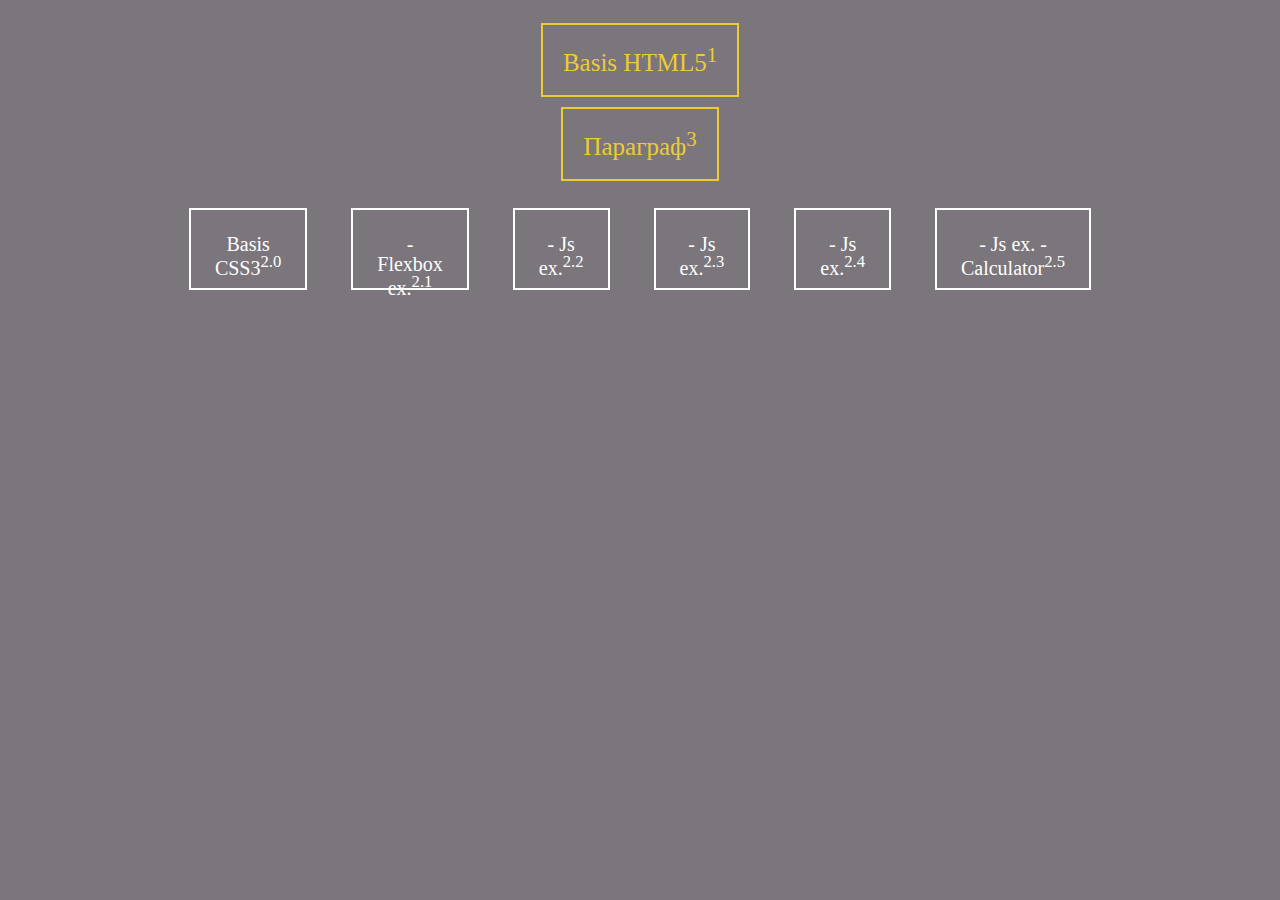
<file: HTML/index.html>
<!DOCTYPE html>
<html lang="en">
  <head>
    <!-- <base href="content/"> -->

    <meta name="description" content="Навигациоонный элемент E2Book" />
    <meta name="author" content="Andrei K." />
    <meta charset="UTF-8" />

    <meta name="viewport" content="width=device-width, initial-scale=1.0" />
    <link rel="stylesheet" type="text/css" href="../res/css/styles.css" />
    <title>Navigation Page</title>
  </head>
  <body class="body">
    <div class="main_div">
      <div class="content_div">
        <a class="main_link" href="../HTML/html_test.html"
          >Basis HTML5<sup>1</sup></a
        >
        <br />
        <a class="main_link" href="#paragraph2">Параграф<sup>3</sup></a
        ><br />
      </div>
    </div>
    <div class="flex-div">
      <a class="main_link flex-item" href="../HTML/css_test.html"
        >Basis CSS3<sup>2.0</sup></a
      >
      <a class="main_link flex-item" href="../HTML/flexbox.html">
        - Flexbox ex.<sup>2.1</sup></a
      >
      <a class="main_link flex-item" href="../HTML/jsTest.html">
        - Js ex.<sup>2.2</sup></a
      ><a class="main_link flex-item" href="../HTML/jsTest2.html">
        - Js ex.<sup>2.3</sup></a
      >
      <a class="main_link flex-item" href="../HTML/jsTest3.html">
        - Js ex.<sup>2.4</sup></a
      >
      <a class="main_link flex-item" href="../HTML/Calculator.html">
        - Js ex. - Calculator<sup>2.5</sup></a
      >
    </div>
  </body>
</html>
</file>
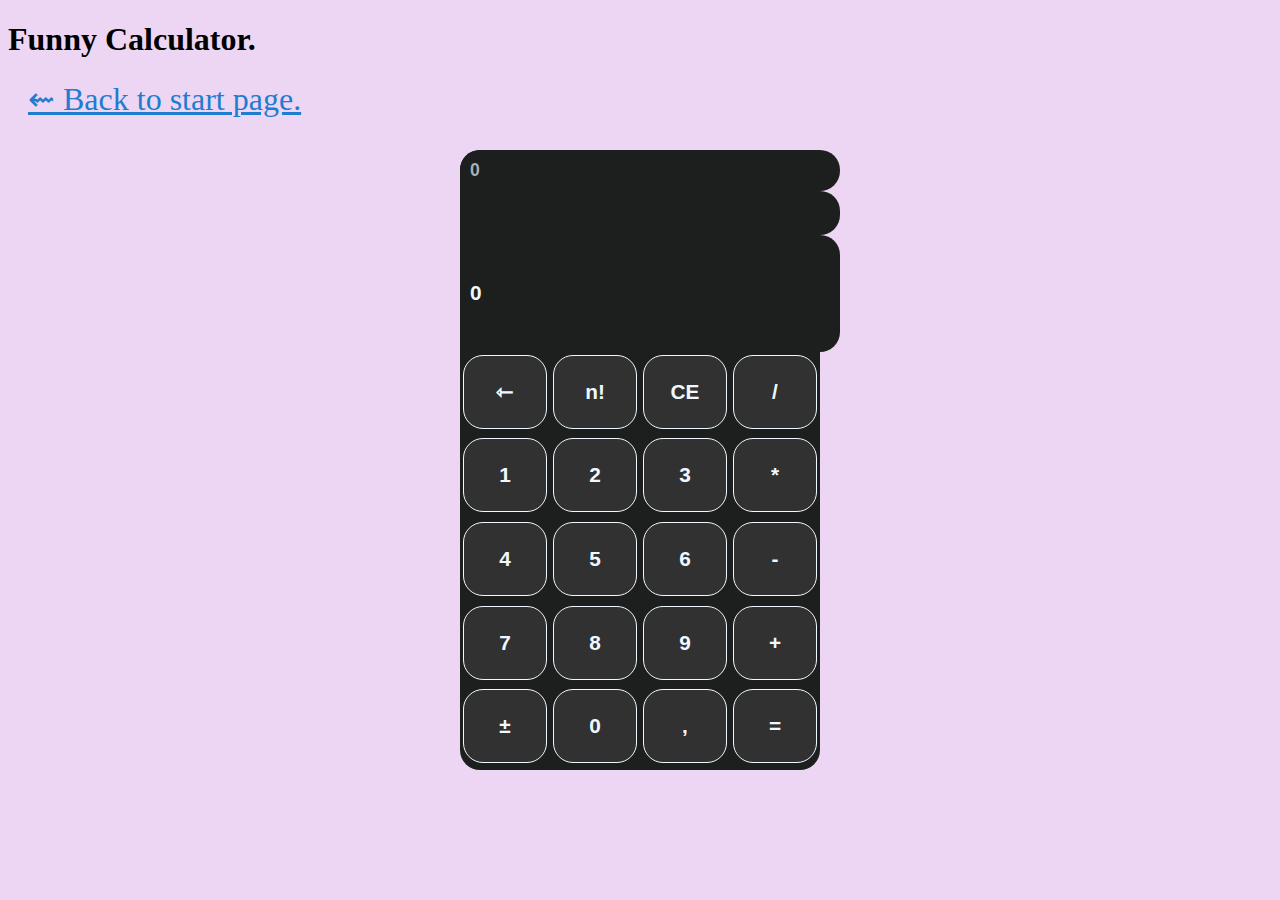
<file: HTML/Calculator.html>
<!DOCTYPE html>
<html lang="en">
  <head>
    <meta name="description" content="Calculator App." />
    <meta name="author" content="Andrei K." />
    <meta charset="UTF-8" />
    <meta name="viewport" content="width=device-width, initial-scale=1.0" />
    <title>Funny Calculator.</title>

    <link rel="stylesheet" type="text/css" href="..//res/css/calculator.css" />

    <link
      href="https://cdn.jsdelivr.net/npm/bootstrap@5.0.2/dist/css/bootstrap.min.css"
      rel="stylesheet"
      integrity="sha384-EVSTQN3/azprG1Anm3QDgpJLIm9Nao0Yz1ztcQTwFspd3yD65VohhpuuCOmLASjC"
      crossorigin="anonymous"
    />
  </head>
  <body class="body-bg">
    <h1
      id="hh1"
      class="text-center text-decoration-underline font-monospace btn-warning"
    >
      Funny Calculator.
    </h1>
    <div>
      <a class="link_back" href="..//HTML/index.html">⇜ Back to start page.</a>
    </div>
    <div class="section">
      <div class="flex-container">
        <div class="flex-item-screen">
          <input
            class="screen screenHistory"
            type="text"
            id="screenHistory"
            value="0"
          />
          <input
            class="screen screenOperation"
            type="text"
            id="screenOperation"
            value=""
          />
          <input class="screen screen-main" type="text" id="screen" value="0" />
        </div>
        <div class="flex-item">
          <input
            class="flex-item1 operator btns btn-danger"
            type="button"
            id="btn_delete"
            value="⇽"
          />
          <input
            class="flex-item1 operator btns btn-danger"
            type="button"
            id="btn_factorial"
            value="n!"
          />
          <input
            class="flex-item1 operator btns btn-danger"
            type="button"
            id="btn_CE"
            value="CE"
          />
          <input
            class="flex-item1 operator btns btn-danger"
            type="button"
            id="btn_division"
            value="/"
          />
        </div>
        <div class="flex-item">
          <input
            class="flex-item1 operator btns btn-primary"
            type="button"
            id="btn_1"
            value="1"
          />
          <input
            class="flex-item1 operator btns btn-primary"
            type="button"
            id="btn_2"
            value="2"
          />
          <input
            class="flex-item1 operator btns btn-primary"
            type="button"
            id="btn_3"
            value="3"
          />
          <input
            class="flex-item1 operator btns btn-danger"
            type="button"
            id="btn_multiply"
            value="*"
          />
        </div>
        <div class="flex-item">
          <input
            class="flex-item1 operator btns btn-primary"
            type="button"
            id="btn_4"
            value="4"
          />
          <input
            class="flex-item1 operator btns btn-primary"
            type="button"
            id="btn_5"
            value="5"
          />
          <input
            class="flex-item1 operator btns btn-primary"
            type="button"
            id="btn_6"
            value="6"
          />
          <input
            class="flex-item1 operator btns btn-danger"
            type="button"
            id="btn_minus"
            value="-"
          />
        </div>
        <div class="flex-item">
          <input
            class="flex-item1 operator btns btn-primary"
            type="button"
            id="btn_7"
            value="7"
          />
          <input
            class="flex-item1 operator btns btn-primary"
            type="button"
            id="btn_8"
            value="8"
          />
          <input
            class="flex-item1 operator btns btn-primary"
            type="button"
            id="btn_9"
            value="9"
          />
          <input
            class="flex-item1 operator btns btn-danger"
            type="button"
            id="btn_plus"
            value="+"
          />
        </div>
        <div class="flex-item">
          <input
            class="flex-item1 operator btns btn-danger"
            type="button"
            id="btn_plus-minus"
            value="±"
          />
          <input
            class="flex-item1 operator btns btn-primary"
            type="button"
            id="btn_0"
            value="0"
          />
          <input
            class="flex-item1 operator btns btn-danger"
            type="button"
            id="btn_dot"
            value=","
          />
          <input
            class="flex-item1 operator btns btn-success"
            type="button"
            id="btn_equal"
            value="="
          />
        </div>
      </div>
    </div>
    <script src="..//res/js/calculator.js"></script>
  </body>
</html>
</file>
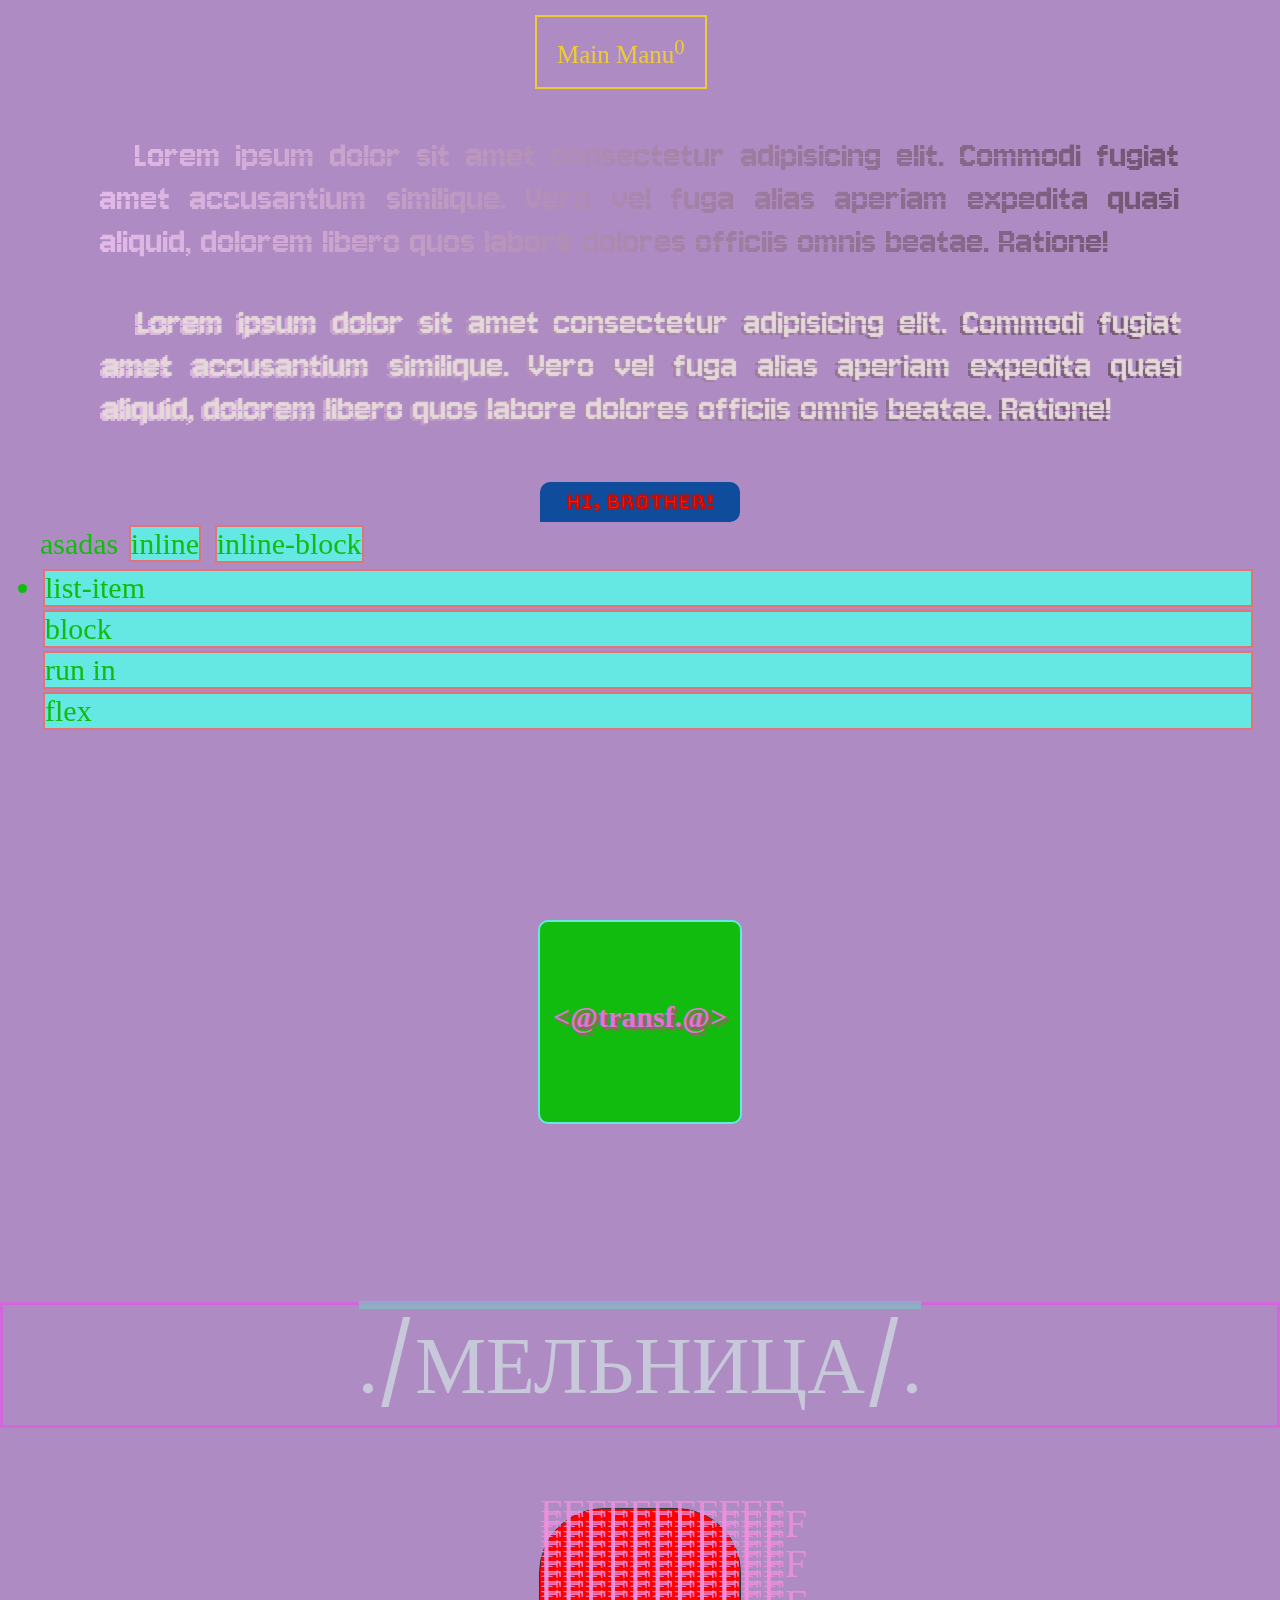
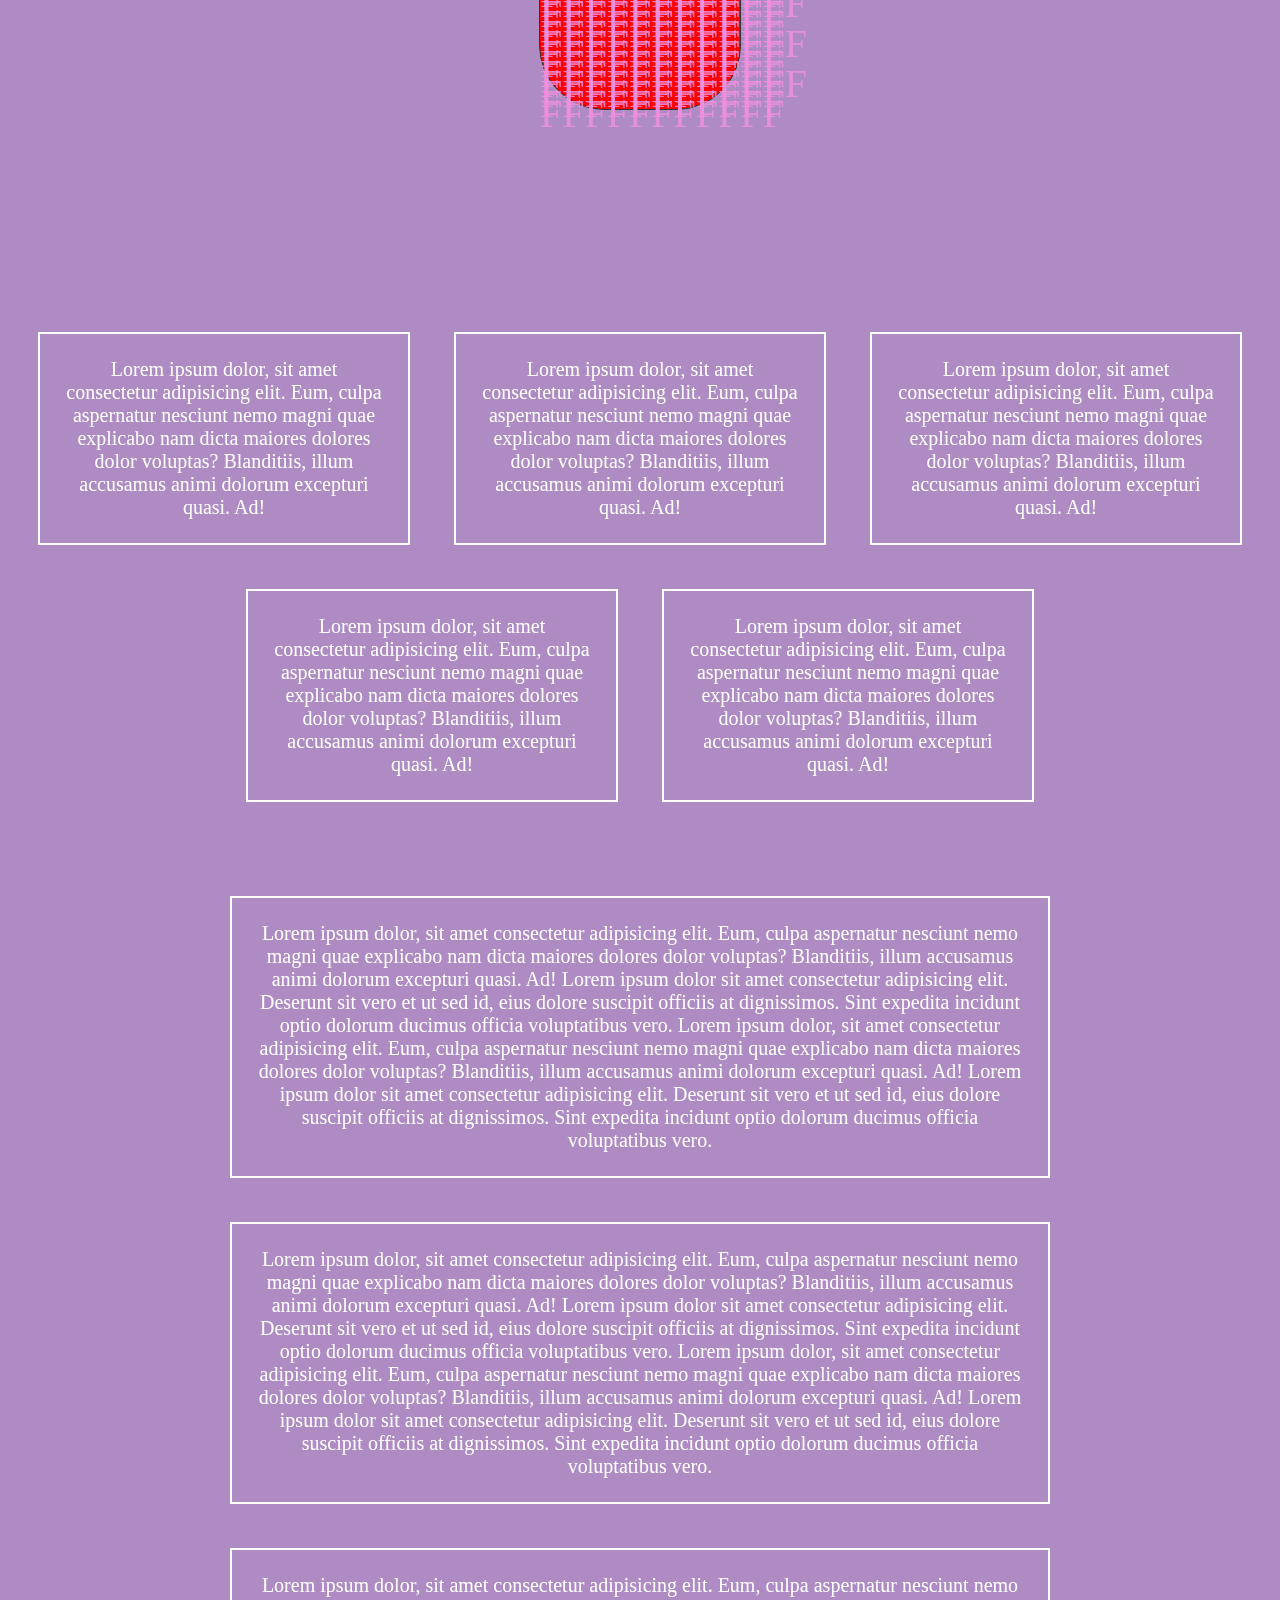
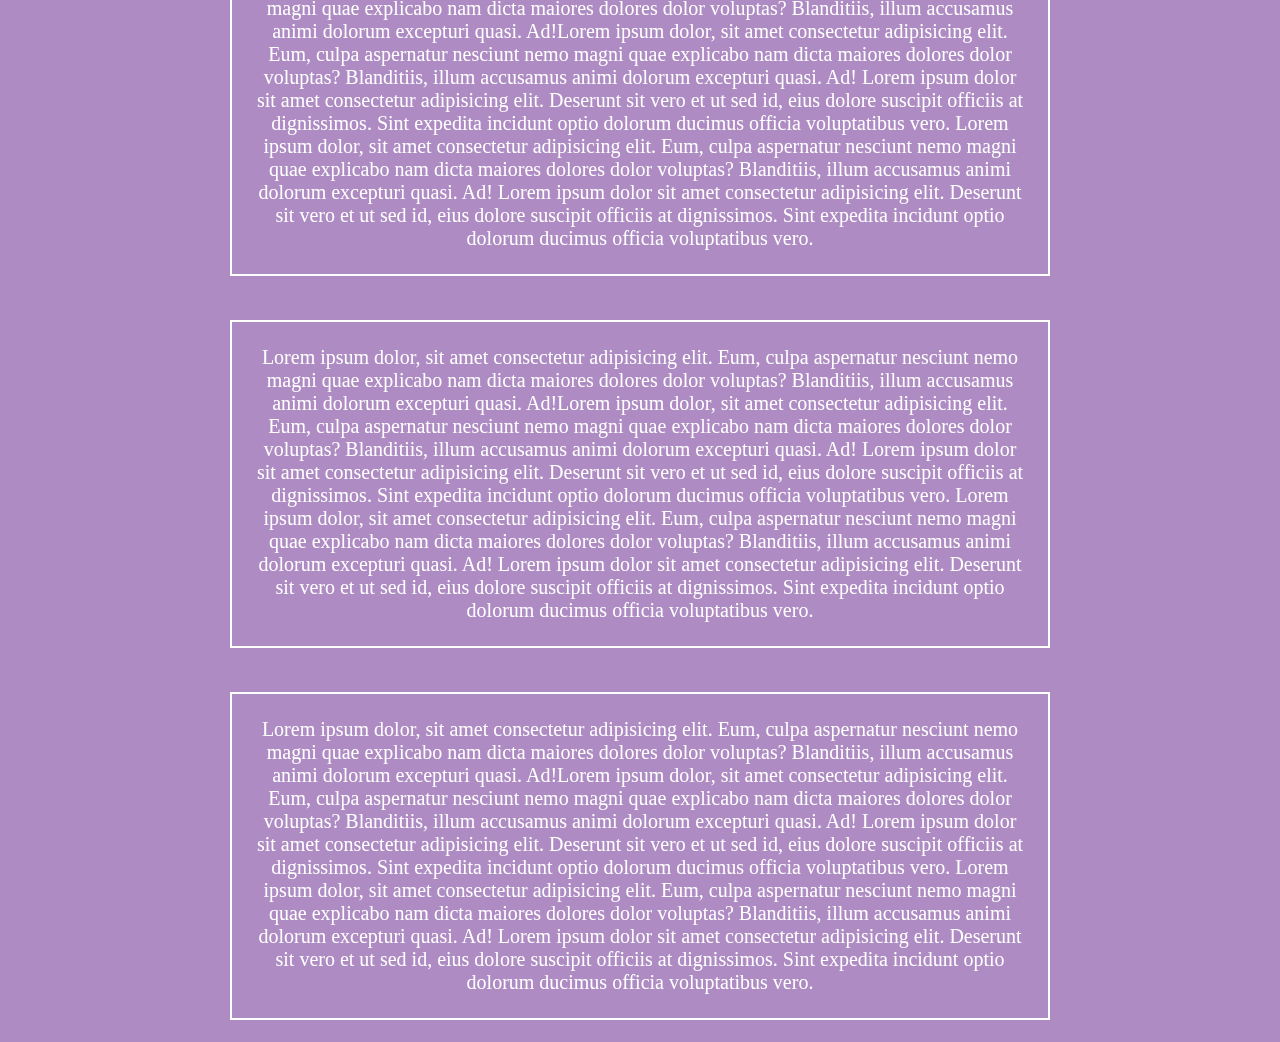
<file: HTML/css_test.html>
<!DOCTYPE html>
<html lang="en">
  <head>
    <!-- Metadata about file:encoding, author, semantic, file relations etc. -->
    <meta charset="UTF-8" />
    <title>Ex. for revival and improving CSS3.</title>
    <meta name="viewport" content="width=device-width, initial-scale=1.0" />
    <link rel="stylesheet" type="text/css" href="../res/css/styles.css" />
    <link rel="stylesheet" type="text/css" href="../res/css/fonts.css" />
  </head>
  <body class="body_css">
    <div class="all_blur">
      <!-- Main link -->

      <header>
        <div class="main_div">
          <div class="content_div"></div>
          <a class="main_link" href="../HTML/index.html" ;
            >Main Manu<sup>0</sup></a
          >
        </div>
      </header>
      <main>
        <p class="p_1 fonts">
          Lorem ipsum dolor sit amet consectetur adipisicing elit. Commodi
          fugiat amet accusantium similique. Vero vel fuga alias aperiam
          expedita quasi aliquid, dolorem libero quos labore dolores officiis
          omnis beatae. Ratione!
        </p>
        <p class="p_1 p_1_1">
          Lorem ipsum dolor sit amet consectetur adipisicing elit. Commodi
          fugiat amet accusantium similique. Vero vel fuga alias aperiam
          expedita quasi aliquid, dolorem libero quos labore dolores officiis
          omnis beatae. Ratione!
        </p>
        <div class="message_container">
          <div class="message">Hi, brother!</div>
        </div>

        <!-- Display Properties -->
        <div class="display_var">
          asadas
          <div class="disp_inl borders">inline</div>

          <div class="disp_inl-bl borders">inline-block</div>

          <div class="disp_li-it borders">list-item</div>

          <div class="disp_bl borders">block</div>

          <div class="disp_run borders">run in</div>

          <div class="disp_flex borders">flex</div>
          <br />
        </div>

        <!-- Transition + Animation -->
        <div class="wrapper_trans">
          <div class="div_trans">transf.</div>
        </div>
        <div class="div_test_wrap">
          <p>./МЕЛЬНИЦА/.</p>
          <div class="div_test">
            FFFFFFFFFFF <br />
            FFFFFFFFFFFF<br />
            FFFFFFFFFFF<br />
            FFFFFFFFFFF<br />
            FFFFFFFFFFF <br />
            FFFFFFFFFFFF<br />
            FFFFFFFFFFF<br />
            FFFFFFFFFFF<br />
            FFFFFFFFFFF <br />
            FFFFFFFFFFFF<br />
            FFFFFFFFFFF<br />
            FFFFFFFFFFF<br />
            FFFFFFFFFFF <br />
            FFFFFFFFFFFF<br />
            FFFFFFFFFFF<br />
            FFFFFFFFFFF<br />
            FFFFFFFFFFF <br />
            FFFFFFFFFFFF<br />
            FFFFFFFFFFF<br />
            FFFFFFFFFFF<br />
            FFFFFFFFFFF
          </div>
        </div>

        <!-- Flexbox `Puzzle` -->
        <div class="flex-container">
          <div class="flex-item">
            Lorem ipsum dolor, sit amet consectetur adipisicing elit. Eum, culpa
            aspernatur nesciunt nemo magni quae explicabo nam dicta maiores
            dolores dolor voluptas? Blanditiis, illum accusamus animi dolorum
            excepturi quasi. Ad!
          </div>
          <div class="flex-item">
            Lorem ipsum dolor, sit amet consectetur adipisicing elit. Eum, culpa
            aspernatur nesciunt nemo magni quae explicabo nam dicta maiores
            dolores dolor voluptas? Blanditiis, illum accusamus animi dolorum
            excepturi quasi. Ad!
          </div>
          <div class="flex-item">
            Lorem ipsum dolor, sit amet consectetur adipisicing elit. Eum, culpa
            aspernatur nesciunt nemo magni quae explicabo nam dicta maiores
            dolores dolor voluptas? Blanditiis, illum accusamus animi dolorum
            excepturi quasi. Ad!
          </div>
          <div class="flex-item">
            Lorem ipsum dolor, sit amet consectetur adipisicing elit. Eum, culpa
            aspernatur nesciunt nemo magni quae explicabo nam dicta maiores
            dolores dolor voluptas? Blanditiis, illum accusamus animi dolorum
            excepturi quasi. Ad!
          </div>
          <div class="flex-item">
            Lorem ipsum dolor, sit amet consectetur adipisicing elit. Eum, culpa
            aspernatur nesciunt nemo magni quae explicabo nam dicta maiores
            dolores dolor voluptas? Blanditiis, illum accusamus animi dolorum
            excepturi quasi. Ad!
          </div>
        </div>

        <div class="flex-container flex-container2">
          <div class="flex-item flex-item2">
            Lorem ipsum dolor, sit amet consectetur adipisicing elit. Eum, culpa
            aspernatur nesciunt nemo magni quae explicabo nam dicta maiores
            dolores dolor voluptas? Blanditiis, illum accusamus animi dolorum
            excepturi quasi. Ad! Lorem ipsum dolor sit amet consectetur
            adipisicing elit. Deserunt sit vero et ut sed id, eius dolore
            suscipit officiis at dignissimos. Sint expedita incidunt optio
            dolorum ducimus officia voluptatibus vero. Lorem ipsum dolor, sit
            amet consectetur adipisicing elit. Eum, culpa aspernatur nesciunt
            nemo magni quae explicabo nam dicta maiores dolores dolor voluptas?
            Blanditiis, illum accusamus animi dolorum excepturi quasi. Ad! Lorem
            ipsum dolor sit amet consectetur adipisicing elit. Deserunt sit vero
            et ut sed id, eius dolore suscipit officiis at dignissimos. Sint
            expedita incidunt optio dolorum ducimus officia voluptatibus vero.
          </div>
          <div class="flex-item flex-item2">
            Lorem ipsum dolor, sit amet consectetur adipisicing elit. Eum, culpa
            aspernatur nesciunt nemo magni quae explicabo nam dicta maiores
            dolores dolor voluptas? Blanditiis, illum accusamus animi dolorum
            excepturi quasi. Ad! Lorem ipsum dolor sit amet consectetur
            adipisicing elit. Deserunt sit vero et ut sed id, eius dolore
            suscipit officiis at dignissimos. Sint expedita incidunt optio
            dolorum ducimus officia voluptatibus vero. Lorem ipsum dolor, sit
            amet consectetur adipisicing elit. Eum, culpa aspernatur nesciunt
            nemo magni quae explicabo nam dicta maiores dolores dolor voluptas?
            Blanditiis, illum accusamus animi dolorum excepturi quasi. Ad! Lorem
            ipsum dolor sit amet consectetur adipisicing elit. Deserunt sit vero
            et ut sed id, eius dolore suscipit officiis at dignissimos. Sint
            expedita incidunt optio dolorum ducimus officia voluptatibus vero.
          </div>
          <div class="flex-item flex-item2">
            Lorem ipsum dolor, sit amet consectetur adipisicing elit. Eum, culpa
            aspernatur nesciunt nemo magni quae explicabo nam dicta maiores
            dolores dolor voluptas? Blanditiis, illum accusamus animi dolorum
            excepturi quasi. Ad!Lorem ipsum dolor, sit amet consectetur
            adipisicing elit. Eum, culpa aspernatur nesciunt nemo magni quae
            explicabo nam dicta maiores dolores dolor voluptas? Blanditiis,
            illum accusamus animi dolorum excepturi quasi. Ad! Lorem ipsum dolor
            sit amet consectetur adipisicing elit. Deserunt sit vero et ut sed
            id, eius dolore suscipit officiis at dignissimos. Sint expedita
            incidunt optio dolorum ducimus officia voluptatibus vero. Lorem
            ipsum dolor, sit amet consectetur adipisicing elit. Eum, culpa
            aspernatur nesciunt nemo magni quae explicabo nam dicta maiores
            dolores dolor voluptas? Blanditiis, illum accusamus animi dolorum
            excepturi quasi. Ad! Lorem ipsum dolor sit amet consectetur
            adipisicing elit. Deserunt sit vero et ut sed id, eius dolore
            suscipit officiis at dignissimos. Sint expedita incidunt optio
            dolorum ducimus officia voluptatibus vero.
          </div>
          <div class="flex-item flex-item2">
            Lorem ipsum dolor, sit amet consectetur adipisicing elit. Eum, culpa
            aspernatur nesciunt nemo magni quae explicabo nam dicta maiores
            dolores dolor voluptas? Blanditiis, illum accusamus animi dolorum
            excepturi quasi. Ad!Lorem ipsum dolor, sit amet consectetur
            adipisicing elit. Eum, culpa aspernatur nesciunt nemo magni quae
            explicabo nam dicta maiores dolores dolor voluptas? Blanditiis,
            illum accusamus animi dolorum excepturi quasi. Ad! Lorem ipsum dolor
            sit amet consectetur adipisicing elit. Deserunt sit vero et ut sed
            id, eius dolore suscipit officiis at dignissimos. Sint expedita
            incidunt optio dolorum ducimus officia voluptatibus vero. Lorem
            ipsum dolor, sit amet consectetur adipisicing elit. Eum, culpa
            aspernatur nesciunt nemo magni quae explicabo nam dicta maiores
            dolores dolor voluptas? Blanditiis, illum accusamus animi dolorum
            excepturi quasi. Ad! Lorem ipsum dolor sit amet consectetur
            adipisicing elit. Deserunt sit vero et ut sed id, eius dolore
            suscipit officiis at dignissimos. Sint expedita incidunt optio
            dolorum ducimus officia voluptatibus vero.
          </div>
          <div class="flex-item flex-item2">
            Lorem ipsum dolor, sit amet consectetur adipisicing elit. Eum, culpa
            aspernatur nesciunt nemo magni quae explicabo nam dicta maiores
            dolores dolor voluptas? Blanditiis, illum accusamus animi dolorum
            excepturi quasi. Ad!Lorem ipsum dolor, sit amet consectetur
            adipisicing elit. Eum, culpa aspernatur nesciunt nemo magni quae
            explicabo nam dicta maiores dolores dolor voluptas? Blanditiis,
            illum accusamus animi dolorum excepturi quasi. Ad! Lorem ipsum dolor
            sit amet consectetur adipisicing elit. Deserunt sit vero et ut sed
            id, eius dolore suscipit officiis at dignissimos. Sint expedita
            incidunt optio dolorum ducimus officia voluptatibus vero. Lorem
            ipsum dolor, sit amet consectetur adipisicing elit. Eum, culpa
            aspernatur nesciunt nemo magni quae explicabo nam dicta maiores
            dolores dolor voluptas? Blanditiis, illum accusamus animi dolorum
            excepturi quasi. Ad! Lorem ipsum dolor sit amet consectetur
            adipisicing elit. Deserunt sit vero et ut sed id, eius dolore
            suscipit officiis at dignissimos. Sint expedita incidunt optio
            dolorum ducimus officia voluptatibus vero.
          </div>
        </div>
      </main>
    </div>
  </body>
</html>
</file>
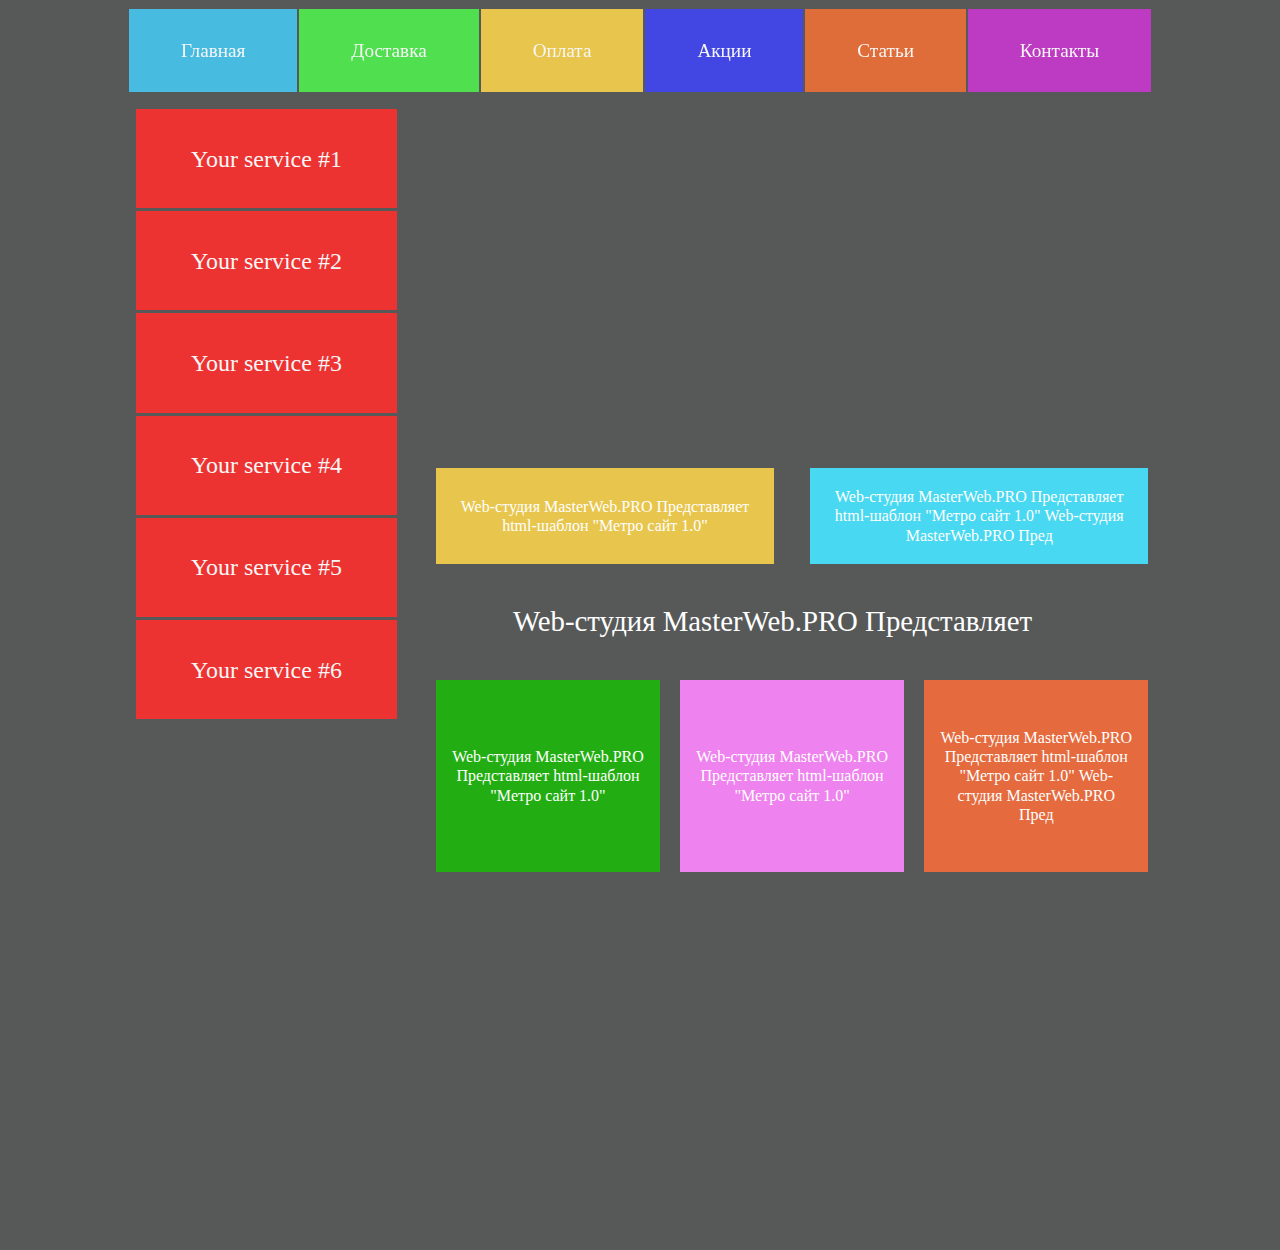
<file: HTML/flexbox.html>
<!DOCTYPE html>
<html lang="en">
  <head>
    <meta charset="UTF-8" />
    <title>Ex. for repeating CSS3 flexbox</title>
    <meta name="viewport" content="width=device-width, initial-scale=1.0" />
    <link rel="stylesheet" type="text/css" href="../res/css/styles.css" />
    <link rel="stylesheet" type="text/css" href="../res/css/fonts.css" />
  </head>
  <body class="fb_body">
    <header class="fb_header">
      <a class="fb_item fb_it1">Главная</a>
      <a class="fb_item fb_it2">Доставка </a>
      <a class="fb_item fb_it3">Оплата</a>
      <a class="fb_item fb_it4">Акции</a>
      <a class="fb_item fb_it5">Статьи</a>
      <a class="fb_item fb_it6">Контакты</a>
    </header>
    <main class="fb_main">
      <aside class="fb_aside">
        <a class="fb_item fb_it1 fb_aside_it">Your service #1</a>
        <a class="fb_item fb_it2 fb_aside_it">Your service #2 </a>
        <a class="fb_item fb_it3 fb_aside_it">Your service #3</a>
        <a class="fb_item fb_it4 fb_aside_it">Your service #4</a>
        <a class="fb_item fb_it5 fb_aside_it">Your service #5</a>
        <a class="fb_item fb_it6 fb_aside_it">Your service #6</a>
      </aside>
      <section class="fb_section">
        <article class="fb_article">
          <div class="fb_article_img"></div>
        </article>
        <article class="fb_article fb_article_add">
          <div class="fb_article_div fb_article_div1">
            <span
              >Web-студия MasterWeb.PRO Представляет html-шаблон "Метро сайт
              1.0"
            </span>
          </div>
          <div class="fb_article_div fb_article_div2">
            <span
              >Web-студия MasterWeb.PRO Представляет html-шаблон "Метро сайт
              1.0" Web-студия MasterWeb.PRO Пред
            </span>
          </div>
        </article>
        <article class="fb_article fb_article_add">
          <div class="fb_article_div fb_article_div_central">
            <!-- <span
              >Web-студия MasterWeb.PRO Представляет html-шаблон "Метро сайт
              1.0"
            </span> -->
            <p>Web-студия MasterWeb.PRO Представляет</p>
          </div>
        </article>
        <article class="fb_article fb_article_add">
          <div class="fb_article_div fb_article_div_green fb_article_div_3_el">
            <span
              >Web-студия MasterWeb.PRO Представляет html-шаблон "Метро сайт
              1.0"
            </span>
          </div>

          <div class="fb_article_div fb_article_div_violet fb_article_div_3_el">
            <span
              >Web-студия MasterWeb.PRO Представляет html-шаблон "Метро сайт
              1.0"
            </span>
          </div>
          <div class="fb_article_div fb_article_div_red fb_article_div_3_el">
            <span
              >Web-студия MasterWeb.PRO Представляет html-шаблон "Метро сайт
              1.0" Web-студия MasterWeb.PRO Пред
            </span>
          </div>
        </article>
        <article class="fb_article">
          <div class="fb_article_img"></div>
        </article>
      </section>
    </main>
    <footer></footer>
  </body>
</html>
</file>
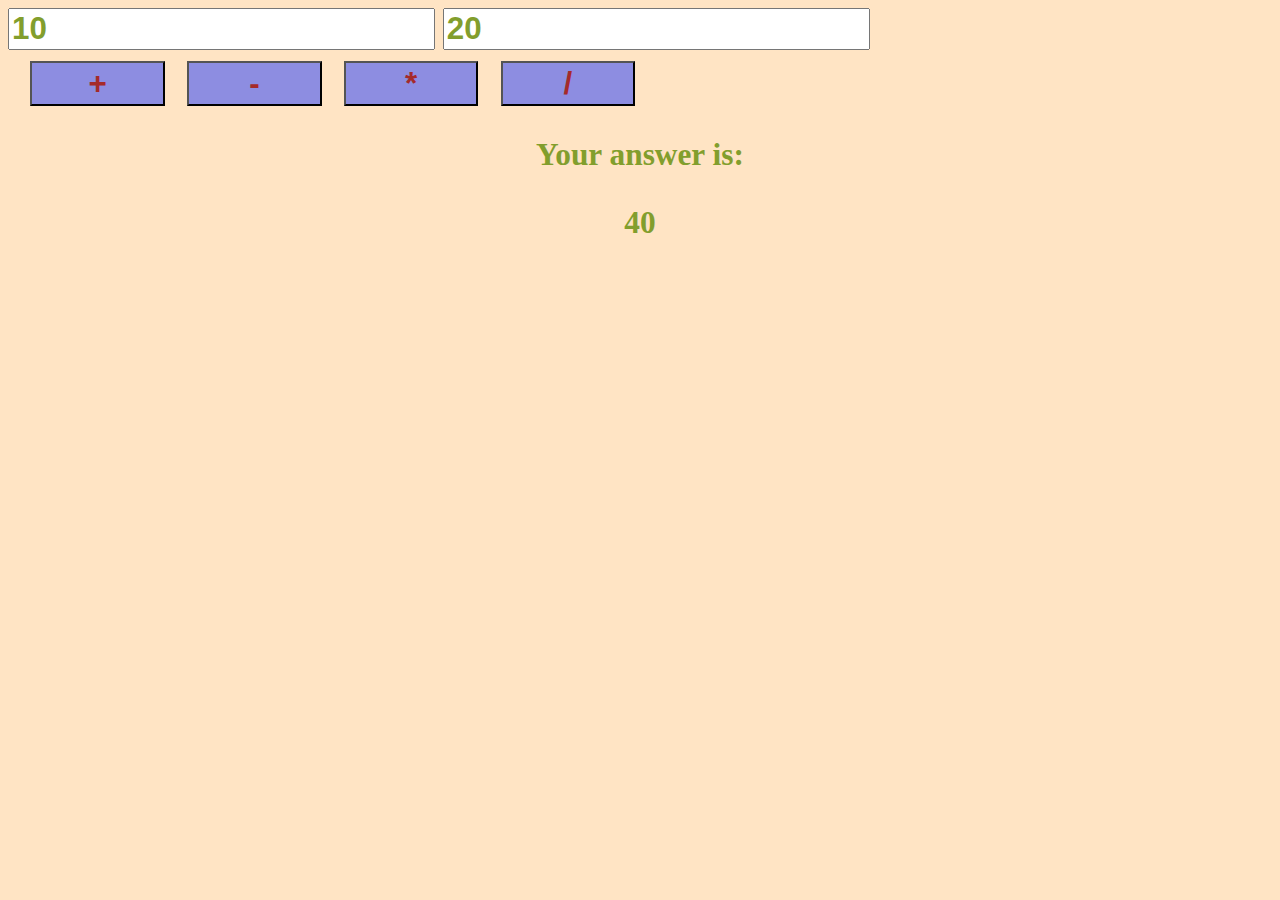
<file: HTML/jsTest.html>
<!DOCTYPE html>
<html lang="en">
  <head>
    <meta name="description" content="Навигациоонный элемент E2Book" />
    <meta name="author" content="Andrei K." />
    <meta charset="UTF-8" />

    <meta name="viewport" content="width=device-width, initial-scale=1.0" />
    <link rel="stylesheet" type="text/css" href="../res/css/jsTest.css" />
    <title>First Js steps</title>
    <script src="../res/js/test.js" defer></script>
  </head>
  <body class="jsbody">
    <input id="input1" type="number" value="10" />
    <input id="input2" type="number" value="20" />

    <div class="operations">
      <input id="plus" class="operator" type="button" value="+" />
      <input id="minus" class="operator" type="button" value="-" />
      <input id="multiply" class="operator" type="button" value="*" />
      <input id="divide" class="operator" type="button" value="/" />
    </div>
    <div class="jsdiv">
      <p id="resultText" type="text">xxx</p>
      <!-- <br /> -->
      <p id="result" type="text">45</p>
    </div>
  </body>
</html>
</file>
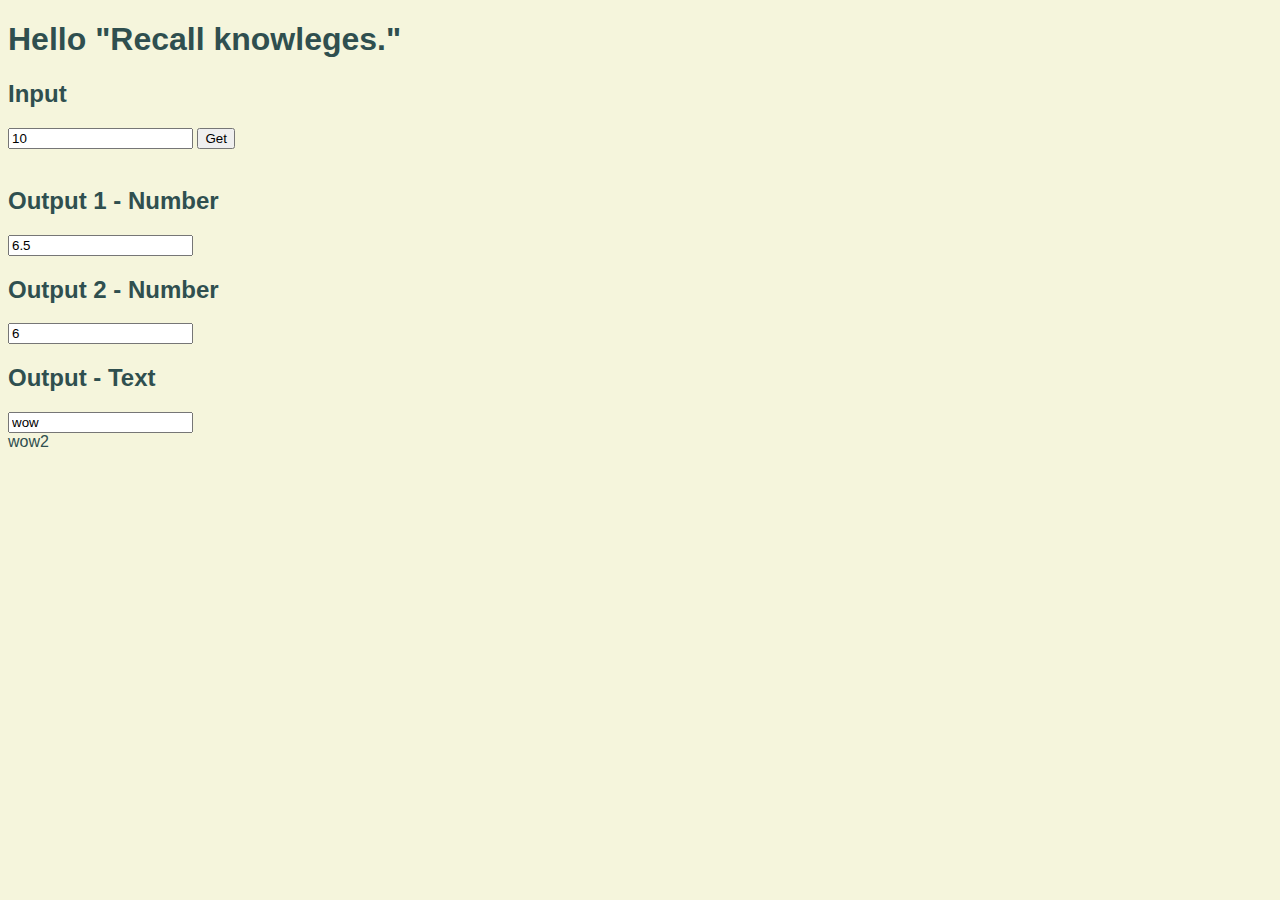
<file: HTML/jsTest3.html>
<!DOCTYPE html>
<html lang="en">
  <head>
    <meta name="description" content="Page for testing new features." />
    <meta name="author" content="Andrei K." />
    <meta charset="UTF-8" />
    <meta name="viewport" content="width=device-width, initial-scale=1.0" />
    <title>Recall knowleges.</title>

    <link rel="stylesheet" type="text/css" href="..//res/css/jsTest3.css" />
  </head>
  <body>
    <h1 id="hh1">Hello "Recall knowleges."</h1>
    <h2>Input</h2>
    <input type="text" id="inputText" value="10" />
    <input id="get" type="button" value="Get" />
    <br />
    <br />
    <h2>Output 1 - Number</h2>
    <input type="number" id="outputNum1" value="7" />
    <h2>Output 2 - Number</h2>
    <input type="number" id="outputNum2" value="6" />
    <h2>Output - Text</h2>
    <input type="text" id="outputText" value="s7s" />
    <div id="outputText2">52's</div>
    <script src="..//res/js/jsTest3.js"></script>
  </body>
</html>
</file>
<file: res/css/styles.css>
/* * {
  padding: 0%;
  margin: 0%;
} */
/* @import url("https://fonts.googleapis.com/css2?family=Poppins:ital,wght@0,100;0,200;0,300;0,400;0,500;0,600;0,700;0,800;0,900;1,100;1,200;1,300;1,400;1,500;1,600;1,700;1,800;1,900&family=Qwitcher+Grypen:wght@400;700&display=swap"); */
/* @font-face {
  font-family: "Poppins";
  src: url("/res/fonts/Poppins-Regular.ttf");
  font-weight: 400;
  font-style: normal;
  font-display: swap;
} */
/* @font-face {
  font-family: "Poppins";
  src: url("/res//fonts/Poppins-Regular.ttf");
  font-weight: 400;
  font-style: normal;
  font-display: swap;
} */

/* .fonts {
  font-family: "Poppins";
} */
.main_link {
  font-family: Consolas;
  justify-content: center;
  align-items: center;
  margin: 5px;
  height: 30px;
  text-decoration: none; /*Убираем стандартное подчёркивание ссылки если оно ещё не убрано*/
  display: inline-block; /*делаем чтобы наша ссылка из строчного элемента превратилась в строчно-блочный*/
  line-height: 1; /*Задаём высоту строки (можно в пикселях)*/
  color: #edcb33; /*Задаём цвет ссылки*/
  border: 2px solid;
  padding: 20px;
}
.main_link:after {
  display: block; /*превращаем его в блочный элемент*/
  content: ""; /*контента в данном блоке не будет поэтому в кавычках ничего не ставим*/
  height: 3px; /*задаём высоту линии*/
  width: 0%; /*задаём начальную ширину элемента (линии)*/
  background-color: #b380b5; /*цвет фона элемента*/
  transition: width 1s linear; /*данное свойство отвечает за плавное изменение ширины. Здесь можно задать время анимации в секундах (в данном случае задано 0.4 секунды)*/
}

.link a:hover:after,
.link a:focus:after {
  width: 100%;
}
a {
  text-decoration: none; /*Убираем стандартное подчёркивание ссылки если оно ещё не убрано*/
  display: inline-block; /*делаем чтобы наша ссылка из строчного элемента превратилась в строчно-блочный 
    line-height: 1; /*Задаём высоту строки (можно в пикселях)*/
  color: #59e7c8; /*Задаём цвет ссылки*/
}
a:after {
  display: block; /*превращаем его в блочный элемент*/
  content: ""; /*контента в данном блоке не будет поэтому в кавычках ничего не ставим*/
  height: 3px; /*задаём высоту линии*/
  width: 0%; /*задаём начальную ширину элемента (линии)*/
  background-color: #a784b5; /*цвет фона элемента*/
  transition: width 2s linear; /*данное свойство отвечает за плавное изменение ширины. Здесь можно задать время анимации в секундах (в данном случае задано 0.4 секунды)*/
}
a:hover:after,
a:focus:after {
  width: 100%;
}
a:hover {
  color: #65e7e3;
}
header {
  width: 100vw;
}
.main_div {
  display: block;
  /* background: rgb(106, 182, 199); */
  align-items: center;

  width: 220px;
  justify-content: center;
  margin-left: auto;
  margin-right: auto;
  font-size: 25px;
}
.content_div {
  display: block;
  align-items: center;
  justify-content: center;
  text-align: center;
  padding-top: 10px;
  /* background-color: bisque; */
  border-radius: 10px;
}

.body {
  background: #7a767c;
  background-image: url("https://avatars.mds.yandex.net/i?id=8b2ffc0ca35e71a973d6b44daa8eac3d_l-8224882-images-thumbs&ref=rim&n=13&w=1920&h=1080");
  background-size: cover;
}

.body1 {
  background: #ae8cc3;
  background-image: url("https://i.pinimg.com/originals/6b/b8/bf/6bb8bfc93f4d236c5cb8446c4ed2f5fe.jpg");
  background-size: inherit;
}

.body_css {
  background: #ae8cc3;
  background-image: url("https://i.ytimg.com/vi/AdyAXSC1bRY/maxresdefault.jpg?sqp=-oaymwEmCIAKENAF8quKqQMa8AEB-AH-CYAC0AWKAgwIABABGCogWSh_MA8=&amp;rs=AOn4CLBdnyCJAShDKPAisSN-ulhDhaa_IQ");
  background-size: cover;
  margin: 0;
  padding: 0;
  width: 100vw;
  height: 100vh;
  overflow-x: hidden;
  overflow-y: scroll;
  /* opacity: 1  ; */
}
.all_blur {
  backdrop-filter: blur(4px);
  display: block;
  width: 100vw;
  /* height: 100vh; */
}

.img {
  background-size: cover;
  float: left;
  margin-right: 10px;
  height: 300px;
  width: 300px;
}
.img1 {
  background-image: url("https://zefirka.club/uploads/posts/2022-11/1667338154_1-zefirka-club-p-pikselnie-risunki-anime-1.png");
}

.div_img {
  margin-top: 50px;
  display: block;
  height: 400px;
  width: 400px;
  margin-left: auto;
  margin-right: auto;
}
.div_img1 > p {
  color: #b380b5;
}

.div_img2 > p {
  color: #ba4c7a;
}
.img2 {
  background-image: url("https://furman.top/uploads/posts/2023-05/1683287876_furman-top-p-pikselnii-zamok-fon-instagram-57.png");
}
ol > li {
  color: antiquewhite;
  font-size: 20px;
}
ul > li {
  color: rgb(167, 118, 54);
  font-size: 30px;
}
h2 {
  display: inline-block;
  border: solid 2px;
  padding: 10px;
  color: rgb(141, 247, 224);
}

details {
  display: block;
  height: 400px;
  width: 500px;
  margin-left: auto;
  margin-right: auto;
  overflow-x: hidden;
}
details > summary {
  font-size: 50px;
  color: rgb(245, 223, 194);
}
details li {
  font-size: 40px;
  color: rgb(185, 133, 225);
}

.table_div {
  display: block;
}
table {
  font-size: 60px;
  margin-left: auto;
  margin-right: auto;
  color: #edcb33;
  /* border: solid 3px; */
}

td {
  border: 2px solid #edcb33;
}

.img_link {
  width: 300;
  height: 200px;
  background-size: cover;
}
.div_iframe {
  width: 1000px;
  height: 600px;
  margin-top: 50px;
  margin-bottom: 100px;
  display: block;
  margin-left: auto;
  margin-right: auto;
}

.div_iframe > h2 {
  width: 170px;
  display: block;
  margin-left: auto;
  margin-right: auto;
}

iframe {
  width: 99%;
  height: 99%;
}

.p_1 {
  /* color: rgb(225, 210, 189); */
  font-family: "Jersey10";
  font-size: 40px;
  background-image: linear-gradient(to left, #654965, #eec4f3);
  color: transparent;
  background-clip: text;
  padding-left: 100px;
  padding-right: 100px;
  text-align: justify;
  text-indent: 35px;
}
.p_1_1 {
  text-shadow: 3px -2px 1px #e5d8d8;
}

.message_container {
  display: block;
  width: 100%vw;
  height: 100%vh;
}
.message {
  margin-top: 50px;
  font-weight: 600;
  width: 200px;
  background-color: rgb(15, 76, 155);
  height: 40px;
  font-size: 20px;
  font-family: BungeeTint;
  line-height: 40px;
  text-align: center;
  vertical-align: middle;

  border-radius: 10px;
  border-bottom-left-radius: 0px;
  color: #b1da36;
  margin-left: auto;
  margin-right: auto;
  transition: all 1.5s;
}
.message:hover {
  color: #f75ce5;
  transform: scale(110%);
}
.message::after {
  content: "";
  width: 0%; /*задаём начальную ширину элемента (линии)*/
  background-color: #a784b5; /*цвет фона элемента*/
  transition: all 1.5s linear; /*данное свойство отвечает за плавное изменение ширины. Здесь можно задать время анимации в секундах (в данном случае задано 0.4 секунды)*/
  display: block;
  border: solid 0px #f75ce5;
}
.message:hover::after {
  border: solid 1px #f75ce5;
  width: 95%;
}

.display_var {
  font-size: 30px;
  color: #11bc0e;
  display: block;
  padding-left: 20px;
  padding-right: 20px;
  margin-left: 20px;
  margin-right: 20px;
  width: 95vw;
  height: 300px;
  block-size: border-box;
}
.borders {
  margin: 3px;
  border: solid 2px #e47474;
}
.disp_inl {
  display: inline;
  background-color: #65e7e3;
}

.disp_inl-bl {
  display: inline-block;
  background-color: #65e7e3;
}
.disp_li-it {
  display: list-item;
  background-color: #65e7e3;
}
.disp_bl {
  display: block;
  background-color: #65e7e3;
}
.disp_run {
  display: run-in;
  background-color: #65e7e3;
}
.disp_flex {
  display: flex;
  background-color: #65e7e3;
}

.disp_in-table {
  display: inline-table;
  background-color: #65e7e3;
}
.disp_none {
  display: none;
  background-color: #65e7e3;
}

.wrapper_trans {
  position: relative;
  width: 100%;
  height: 400px;
}
.div_trans {
  position: absolute;
  width: 200px;
  height: 200px;
  left: 0%;
  right: 0%;
  margin: 0 auto;
  background-color: #11bc0e;
  color: #df75d6;
  top: calc(50%-200px);
  top: 50%;
  transform: translate(0, -50%);
  line-height: 190px;
  text-align: center;
  font-size: 30px;
  font-weight: 700;
  text-shadow: #ba4c7a 3px 3px 2px;
  border: solid 2px #65e7e3;
  border-radius: 10px;
  transition: all 0.8s linear;
}

.div_trans::before {
  content: "<@";
}
.div_trans::after {
  content: "@>";
}

.div_trans:hover {
  background-color: #df75d6;
  color: #11bc0e;
  text-shadow: #464c46 2px 3px 2px;
  transform-origin: center;
  /* transform: rotate(90deg) translate(-100px, -100px); */
  transform: rotate(90deg) translate(-100px, -0px) scale(80%);
}

@keyframes backgroundColorAnimation {
  0% {
    background-color: rgb(250, 62, 62);
    background-image: linear-gradient(to left, #b40505, #d77e7e);
    transform-origin: center;
    /* transform: rotate(90deg) translate(-100px, - 100px); */
    transform: rotate(0deg) translate(0px, -0px);
  }
  25% {
    background-color: rgb(247, 179, 53);
    background-image: linear-gradient(to left, #a99516, #ede38e);
    transform-origin: center;
    /* transform: rotate(90deg) translate(-100px, -100px); */
    transform: rotate(1800deg) translate(0px, -0px);
  }
  50% {
    background-color: rgb(248, 248, 61);
    background-image: linear-gradient(to left, #a29d31, #22ae12);
    transform-origin: center;
    /* transform: rotate(90deg) translate(-100px, -100px); */
    transform: rotate(3600deg) translate(0px, -0px);
  }
  75% {
    background-color: rgb(75, 254, 75);
    background-image: linear-gradient(to left, #fc1313, #a7e78f);
    transform-origin: center;
    /* transform: rotate(90deg) translate(-100px, -100px); */
    transform: rotate(5400deg) translate(0px, -0px);
  }
  100% {
    background-color: rgb(252, 78, 78);
    background-image: linear-gradient(to left, #fc1313, #d77e7e);
    transform-origin: center;
    /* transform: rotate(90deg) translate(-100px, -100px); */
    transform: rotate(7200deg) translate(0px, -0px);
  }
}

.div_test_wrap {
  width: 100vw;
  padding-bottom: 100px;
}
.div_test_wrap > p {
  display: block;
  border: solid 3px #ea51eaa2;
  font-size: 80px;

  text-decoration: overline #7bc2c3b1;
  font-family: "Poppins";
  color: #c7c9db;
  text-align: center;
}
.div_test {
  width: 200px;
  height: 200px;
  margin: 0 auto;
  border: 1px solid #333;
  background-color: red;
  transition: all 1s;
  border-radius: 65px;
  line-height: 10px;
  color: #ee8fddd7;
  font-size: 40px;
  margin-top: 50px;
  margin-bottom: 50px;
}
.div_test:hover {
  transform: scale(120%);
  background-color: #000;
  animation-name: backgroundColorAnimation;
  animation-duration: 2s;
  animation-timing-function: linear;
  animation-iteration-count: infinite;
}

.flex-container {
  display: flex;
  width: 100%;
  margin-top: 50px;
  justify-content: center;
  align-items: center;
  flex-direction: row;
  flex-wrap: wrap;
}
.flex-container2 {
  flex-direction: column;
  justify-content: center;
  align-items: center;
}

.flex-item {
  color: #ffffff;
  border: 2px solid #fff;
  padding: 15px;
  margin-right: 20px;
  margin-bottom: 40px;
  width: 25%;
}
.flex-item2 {
  margin-top: 10px;
  width: 60%;
}

.flex-div {
  display: flex;
  flex-direction: row;
  width: 60%;
  margin: 0 auto;
  justify-content: center;
}

.flex-item {
  font-size: 20px;
  padding: 0;
  margin: 0;
  padding: 1.2em;
  margin: 1.1em;
  text-align: center;
}
.fb_body {
  background-color: #575959;
  position: relative;
  width: 99%;
}
.fb_header {
  position: fixed;
  display: flex;
  flex-direction: row;
  width: 80%;
  justify-content: center;
  right: 0;
  left: 0;
  margin: 0 auto;
}
.fb_item {
  display: block;
  padding: 1.1rem;
  /* border: solid 2px #22ae12; */
  /* border-radius: 1.3rem; */
  /* margin: 1.2rem; */
  margin: 1px;
  flex: 1 0 auto;
  text-align: center;
  font-size: 1.2rem;
  height: 3rem;
  line-height: 3rem;
  color: #f6f6f6;
}
.fb_it1 {
  background-color: #47bce0;
}
.fb_it2 {
  background-color: #4fdf4f;
}
.fb_it3 {
  background-color: #e8c64d;
}
.fb_it4 {
  background-color: #4247e3;
}
.fb_it5 {
  background-color: #df6d39;
}
.fb_it6 {
  background-color: #bd3ac2;
}
.fb_main {
  padding-top: 100px;
  display: flex;
  flex-direction: row;
  width: 80%;
  justify-content: space-around;
  right: 0;
  left: 0;
  margin: 0 auto;
  /* background-color: #11bc0e; */
}

.fb_aside {
  display: flex;
  flex-direction: column;
  width: 26%;
  justify-content: flex-start;
  right: 0;
  left: 0;
  /* margin: 0 auto; */
  /* background-color: #11bc0e; */
  flex: 0 1 auto;
}
.fb_aside_it {
  align-items: flex-start;
  max-height: 4rem;
  margin-bottom: 2px;
  background-color: #ed3232;
  font-size: 1.5rem;
  line-height: 4rem;
}

.fb_section {
  width: 74%;
  display: flex;
  flex-direction: column;
  justify-content: flex-start;
  align-items: end;
}

.fb_article {
  display: block;
  width: 95%;
  align-items: center;
  padding: 0;
  margin-bottom: 10px;
}

.fb_article_img {
  /* padding-left: 40px;
  padding-right: 40px; */

  background-image: url("https://avatars.mds.yandex.net/i?id=8b2ffc0ca35e71a973d6b44daa8eac3d_l-8224882-images-thumbs&ref=rim&n=13&w=1920&h=1080");
  background-size: cover;
  background-repeat: no-repeat;
  width: 100%;
  height: 350px;
}
.fb_article_add {
  display: flex;
  flex-direction: row;
  justify-content: space-between;
}

.fb_article_div {
  display: flex;
  flex-direction: column;
  justify-content: center;
  line-height: 1.2rem;
  font-size: 1rem;
  width: 43%;
  padding: 1rem;
  height: 4rem;
  color: #ffffff;

  text-align: center;
  /* justify-items: center; */
  /* vertical-align: middle; */
  margin-right: auto 0;
}

.fb_article_div1 {
  background-color: #e8c64d;
}
.fb_article_div2 {
  background-color: #48d8f1;
}

.fb_article_div_central {
  width: 90%;
  font-size: 1.8rem;
}

span {
  align-items: center;
  vertical-align: middle;
}
.fb_article_div_green {
  background-color: #22ae12;
}
.fb_article_div_violet {
  background-color: violet;
}
.fb_article_div_red {
  background-color: rgb(229, 106, 61);
}
.fb_article_div_3_el {
  line-height: 1.2rem;
  font-size: 1rem;
  width: 27%;
  padding: 1rem;
  height: 10rem;
}

@media (max-width: 772px) {
}

@media (max-width: 975px) {
  .fb_article {
    flex-direction: column;
  }

  .fb_article_div {
    width: 88%;
    font-size: 1rem;
    margin-bottom: 1.2rem;
  }
  .fb_aside_it {
    font-size: 1rem;
  }
  .fb_item {
    font-size: 1rem;
    height: 2rem;
    line-height: 2rem;
  }
  .fb_header {
    width: 95%;
  }
  .fb_main {
    width: 95%;
  }
}
@media (max-width: 600px) {
  .fb_header {
    /* flex-direction: column; */
    flex-wrap: wrap;
  }
  .fb_aside_it {
    font-size: 1rem;
    height: 2rem;
    line-height: 2rem;
    padding: 0px;
  }
  .fb_main {
    padding-top: 150px;
  }
}
</file>
<file: res/css/calculator.css>
.body-bg {
  background-color: rgba(211, 153, 226, 0.4);
}

.section {
  margin-top: 2rem;
  display: block;
  width: 100%;
  height: 600px;

  border-radius: 20px;
}
.flex-container {
  display: flex;
  flex-direction: column;
  justify-content: center;
  margin: 0 auto;
  background-color: rgb(29, 30, 30);
  width: 360px;
  height: 620px;
  border-radius: 20px;
}
.flex-item {
  /* border: 1px solid; */
  height: 20%;
  display: flex;
  flex-direction: row;
  border-radius: 20px;
  padding-bottom: 3px;
}
.flex-item1 {
  border: 1px solid;
  border-radius: 20px;
  width: 25%;
  font-size: 1.3rem;
  text-align: center;
  padding-top: 1.5rem;
  margin: 3px;
  color: aliceblue;
  font-weight: bold;

  background-color: rgba(84, 83, 83, 0.738);
}

.operator {
  background-color: rgba(58, 57, 57, 0.738);
}

.screen {
  width: 100%;
  text-align: justify;
  color: aliceblue;
  background-color: rgb(29, 30, 30);
  font-weight: bold;
  font-size: 1.3rem;
  border-radius: 20px;
  border: none;
  padding: 10px;
}

.screenHistory {
  font-size: 1.1rem;
  color: rgb(170, 175, 180);
}
.screenOperation {
  font-size: 1.3rem;
  color: rgb(229, 144, 236);
  font-weight: bolder;
}

.screen-main {
  height: 60%;
}

.btns {
  display: block;
  /* width: 100%; */
  height: 92%;
  padding: 0;
  /* margin: 3px;
  margin-bottom: 3px; */
}
.link_back {
  color: rgb(30, 125, 207);
  font-size: 2rem;
  margin-left: 20px;
}

.flex-item-screen {
  /* border: 1px solid; */
  height: 50%;
  display: flex;
  flex-direction: column;
  /* height: 45%; */
  border-radius: 20px;
}
</file>
<file: res/css/fonts.css>
@font-face {
  font-family: "QwitcherGrypen";
  src: url("../fonts/QwitcherGrypen-Regular.ttf");
  font-weight: 400;
  font-style: normal;
  font-display: swap;
}

@font-face {
  font-family: "Poppins";
  src: url("../fonts/Poppins-Regular.ttf");
  font-weight: 400;
  font-style: normal;
  font-display: swap;
}

@font-face {
  font-family: "BungeeTint";
  src: url("../fonts/BungeeTint-Regular.ttf");
  font-weight: 400;
  font-style: normal;
  font-display: swap;
}

@font-face {
  font-family: "Jersey10";
  src: url("../fonts/Jersey10-Regular.ttf");
  font-weight: 400;
  font-style: normal;
  font-display: swap;
}
</file>
<file: res/css/jsTest.css>
.jsbody {
  background-color: bisque;
}
* {
  font-size: 1.4rem;
  color: rgb(130, 158, 45);
  font-weight: 700;
}
#resultText {
  text-align: center;
}
#result {
  text-align: center;
}

.operator {
  display: block;
  width: 6rem;
  height: 2rem;
  margin-top: 0.5rem;
  margin-left: 1rem;
  background-color: rgb(141, 141, 225);
  color: brown;
}

.operations {
  display: flex;
  flex-direction: row;
}
</file>
<file: res/css/jsTest3.css>
body {
  background-color: beige;
  font-family: "Gill Sans", "Gill Sans MT", Calibri, "Trebuchet MS", sans-serif;
  color: darkslategray;
}
</file>
